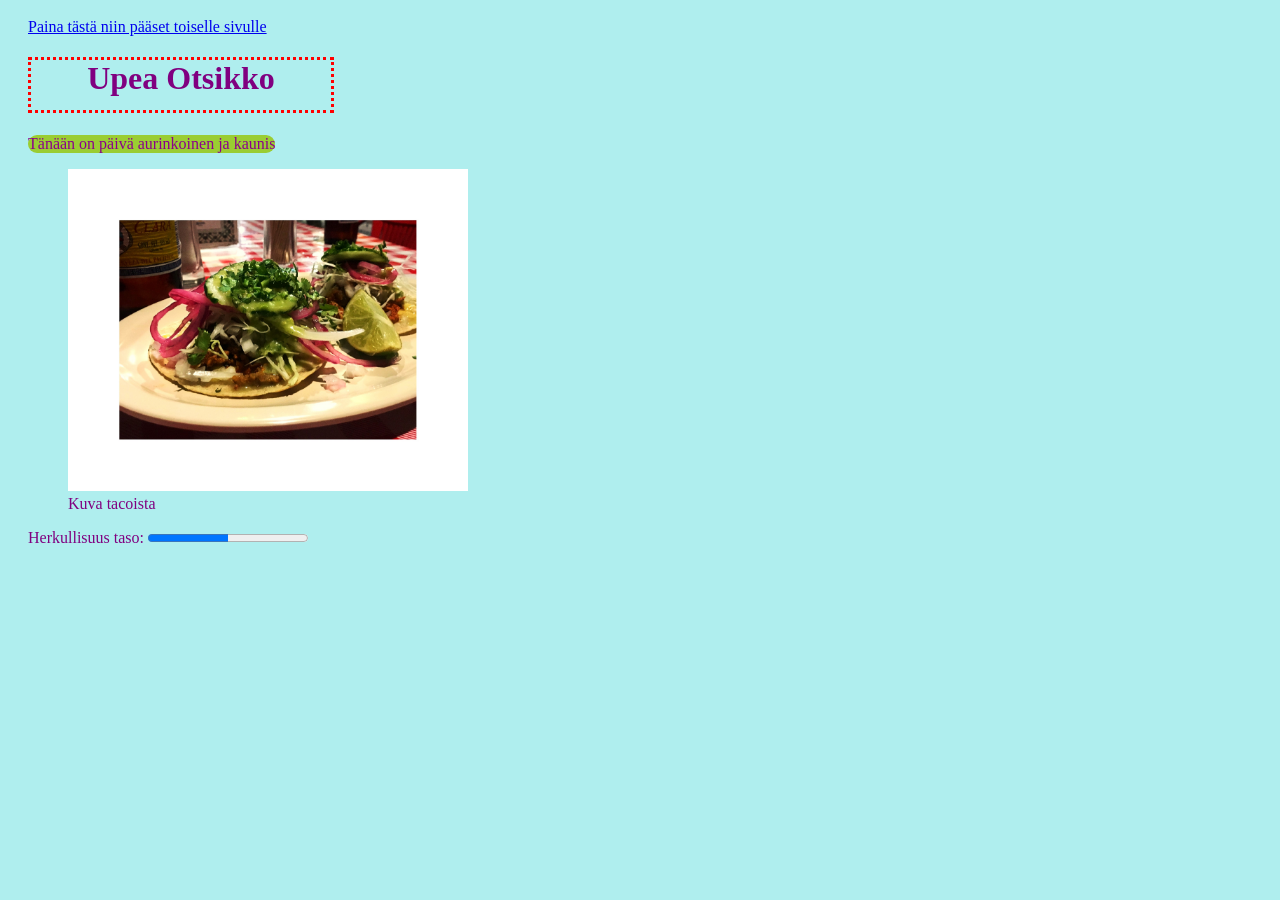
<file: index.html>
<!DOCTYPE html>
<html lang="fi">
    <head>
        <link rel="stylesheet" href="style.css">
        <meta charset="utf-8">
        <title>Tehtävä 04 B</title>
    </head>
    <body>
        <a href="second.html">Paina tästä niin pääset toiselle sivulle</a>
        <h1>Upea Otsikko</h1>
        
        <p>Tänään on päivä aurinkoinen ja kaunis</p>

    <figure>
        <img src="meksi2.jpeg" alt="Kuva tacoista" style="width: 400px;"/>
        <figcaption>Kuva tacoista</figcaption>
    </figure>

    <label for="file">Herkullisuus taso:</label>

    <progress id="file" value="50" max="100"></progress>
    </body>
</html>
</file>
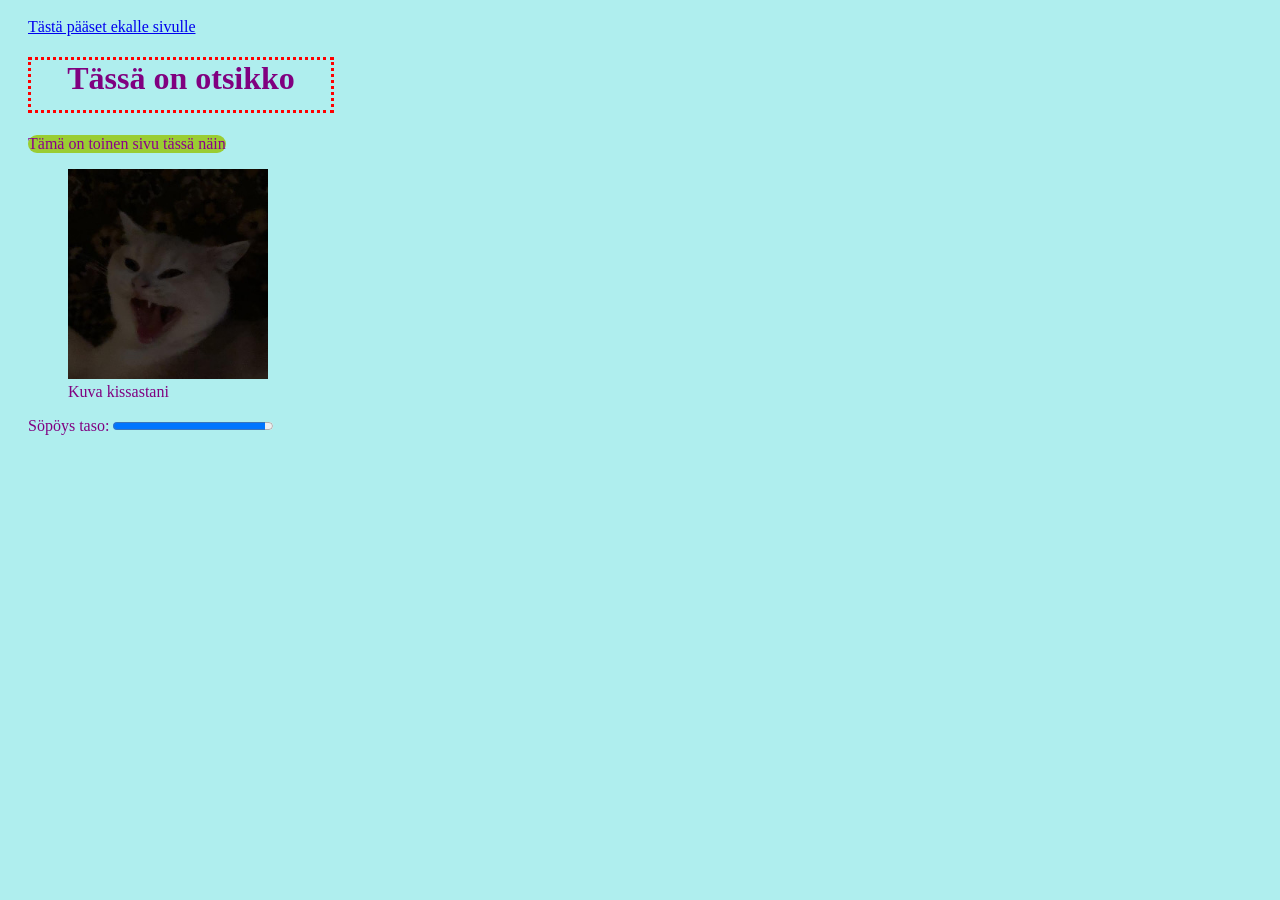
<file: second.html>
<!DOCTYPE html>
<html lang="fi">
    <head>
        <link rel="stylesheet" href="style.css">
        <meta charset="utf-8">
        <title>Tehtävä 04 B</title>
    </head>
    <body>
        <a href="index.html">Tästä pääset ekalle sivulle</a>
        <h1>Tässä on otsikko</h1>
        
        <p>Tämä on toinen sivu tässä näin</p>

    <figure>
        <img src="Nelmu.JPG" alt="Kuva kissastani" style="width: 200px;"/>
        <figcaption>Kuva kissastani</figcaption>
    </figure>

    <label for="file">Söpöys taso:</label>
    <progress id="file" value="95" max="100"></progress>

    </body>
</html>
</file>
<file: style.css>
body {
    background-color: paleturquoise; color: purple;
    padding: 10px 20px;
}
h1 {
    border-style: dotted; 
    border-color: red;
    width: 300px;
    height: 50px;
    text-align: center;
}

p {
    background-color: yellowgreen; color: darkmagenta;
    border-radius: 20px;
    width: fit-content;
}
</file>
